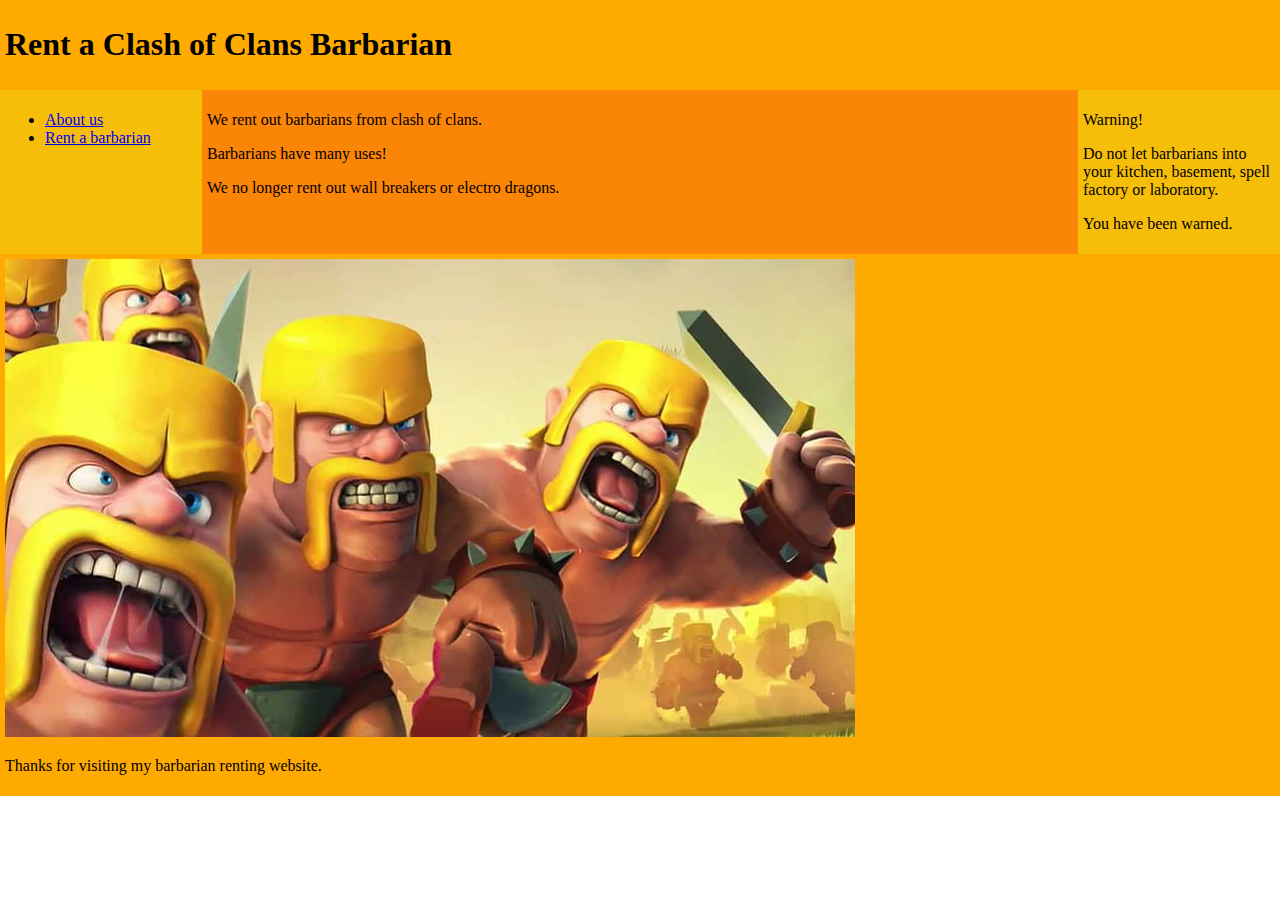
<file: index.html>
<!DOCTYPE html>
<html lang="en">
<head>
  <link rel="stylesheet" href="style.css">

    <meta charset="UTF-8">
    <meta name="viewport" content="width=device-width, initial-scale=1.0">
    <title>Website</title>
</head>
<body>
    <header>
        <h1>Rent a Clash of Clans Barbarian</h1>
        
      </header>
      <main>
        <nav>
          <ul>
            <li><a href="about.html">About us</a></li>
            <li><a href="page.html">Rent a barbarian</a></li>
          </ul>
        </nav>
        <article><p>We rent out barbarians from clash of clans.</p><p>Barbarians have many uses!</p><p>We no longer rent out wall breakers or electro dragons.</p></article>
        <aside> <p>Warning!</p> <p>Do not let barbarians into your kitchen, basement, spell factory or laboratory.</p> <p>You have been warned.</p></aside>
      </main>
      <footer> <img src="barbarians.jpg"><p>Thanks for visiting my barbarian renting website.</p></footer>
    </body>
</file>
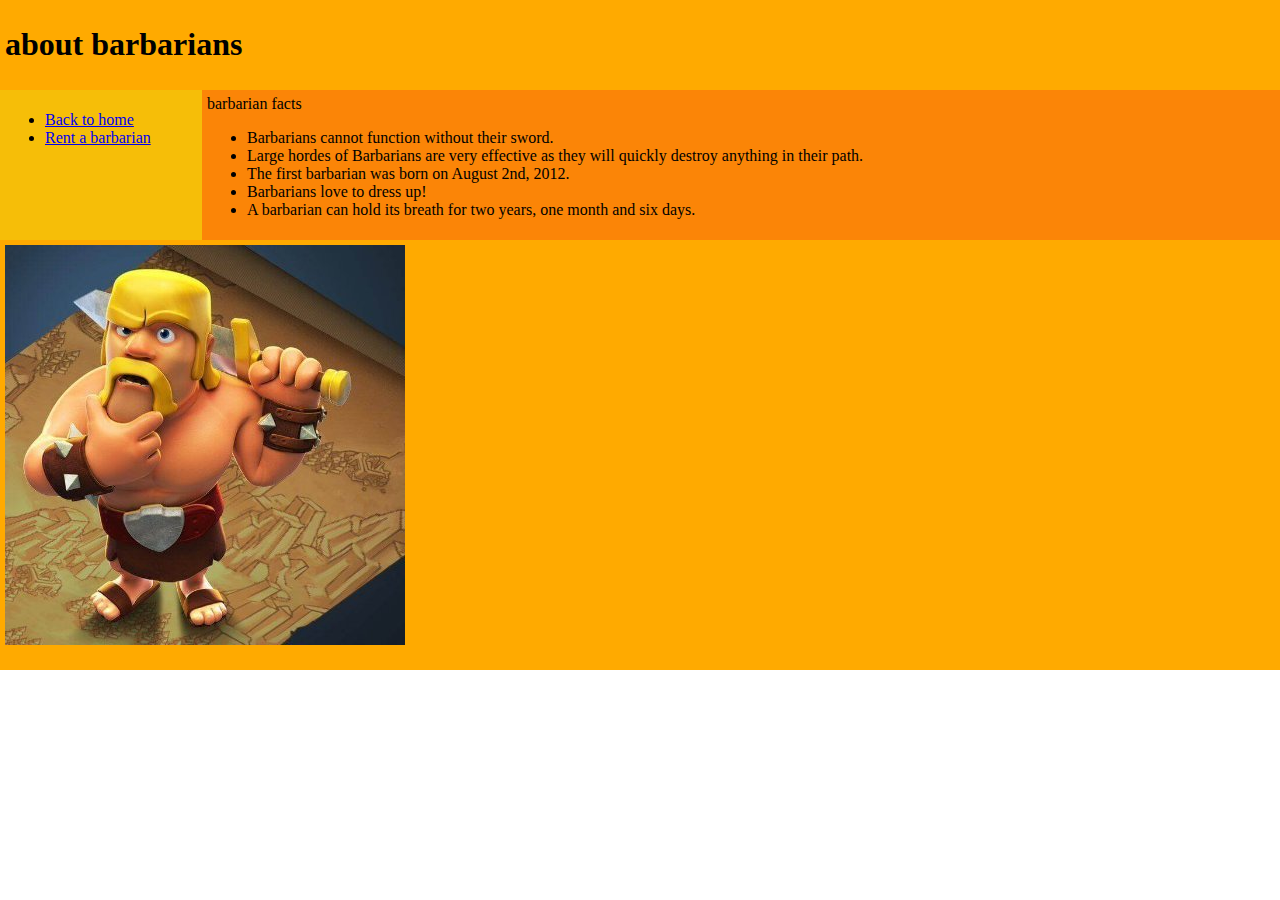
<file: about.html>
<!DOCTYPE html>
<html lang="en">
<head>
    <link rel="stylesheet" href="style.css">
    <meta charset="UTF-8">
    <meta name="viewport" content="width=device-width, initial-scale=1.0">
    <title>about us</title>
</head>
<body>
  <HEADER><h1>about barbarians</h1></HEADER>

<main> 
<nav>
    <ul>
<li><a href="index.html"> Back to home</a></li>
<li><a href="page.html">Rent a barbarian</a></li>
    </ul>
</nav>
<article>barbarian facts <ul>
<li>Barbarians cannot function without their sword.
<li>Large hordes of Barbarians are very effective as they will quickly destroy anything in their path.
<li>The first barbarian was born on August 2nd, 2012.
<li>Barbarians love to dress up!
<li>A barbarian can hold its breath for two years, one month and six days.
</ul>
    </article>
        
    </main> 
    <footer> <img src="confused_barbarian.jpg"><p></p></footer>
</body>
</file>
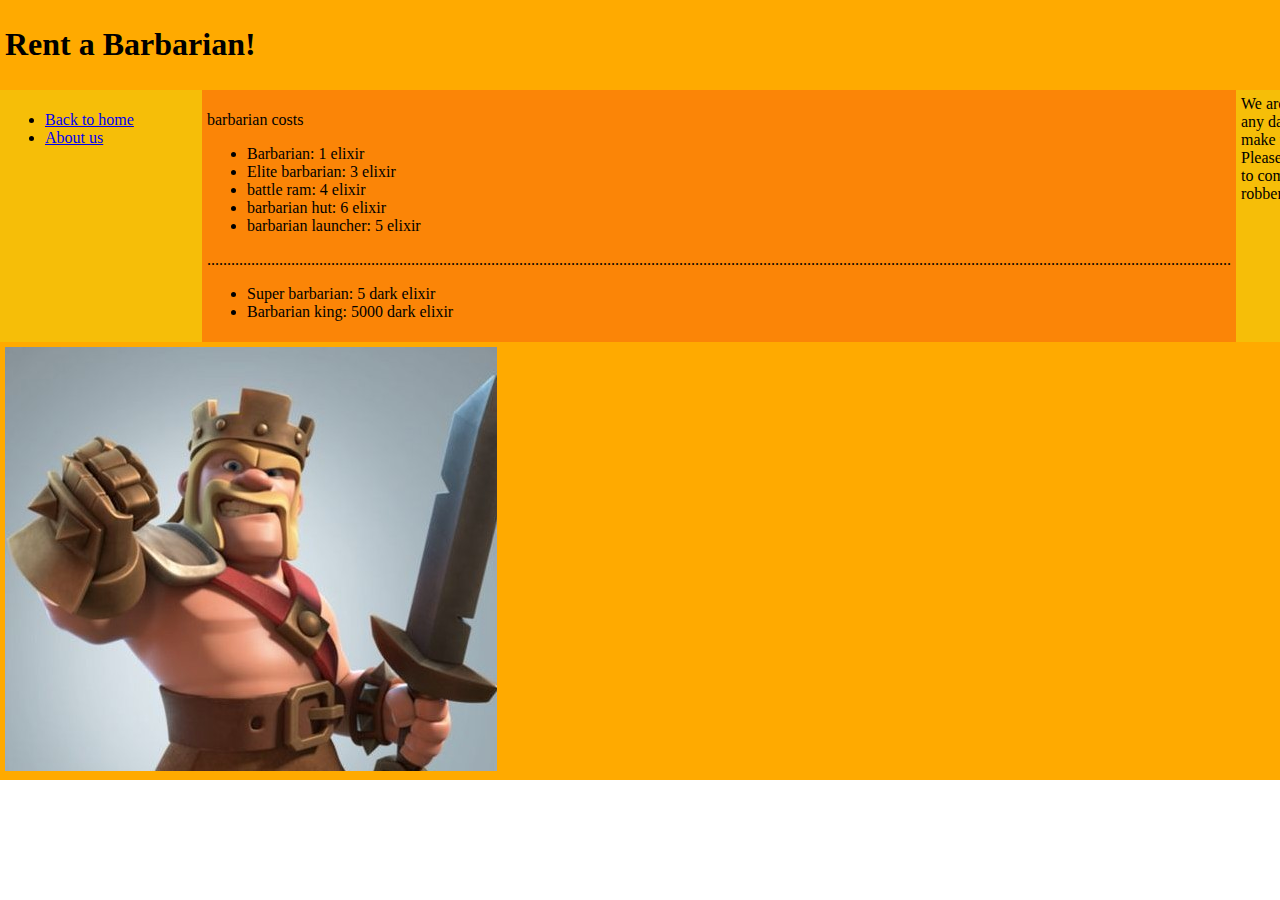
<file: page.html>
<!DOCTYPE html>
<html lang="en">
<head>
    <meta charset="UTF-8">
    <meta name="viewport" content="width=device-width, initial-scale=1.0">
    <title>Rent a Barbarian</title>
    <link rel="stylesheet" href="style.css">
</head>
<body>
    <header><h1>Rent a Barbarian!</h1></header>
 <main>
    <nav>
        <ul>
    <li><a href="index.html"> Back to home</a></li>
    <li><a href="about.html">About us</a></li>
        </ul>
    </nav>
    <article><p>barbarian costs</p>
        <ul>
        <li>Barbarian: 1 elixir</li>
        <li>Elite barbarian: 3 elixir</li>
        <li>battle ram: 4 elixir</li>
        <li>barbarian hut: 6 elixir</li>
        <li>barbarian launcher: 5 elixir</li>
        </ul>
        <p>................................................................................................................................................................................................................................................................</p>
    <ul>
        <li>Super barbarian: 5 dark elixir</li>
    <li>Barbarian king: 5000 dark elixir</li>
    </ul>
    </article>
    <aside>We are not responsible for any damages barbarians may make to property or person. Please do not use barbarians to commit acts of terrorism or robbery.</aside>
</main>
<footer><img src="barbarian_king.png"> </footer>

</body>
</file>
<file: style.css>
style.css
    body {
      display: flex;
      min-height: 100vh;
      flex-direction: column;
    }
    
    main {
      display: flex;
      flex: 1;
    }
    
    article {
      flex: 1;
    }
    
    nav,
    aside {
      /* 12em is the width of the side columns */
      flex: 0 0 12em;
    }
    
    body {
        padding: 0;
        margin: 0;
      }
      header,
      nav,
      article,
      aside,
      footer {
        padding: 5px;
      }
      header {
        background-color: #ffaa00;
      }
      nav {
        background-color: #f6be08;
      }
      article {
        background-color: #fb8507;
      }
      aside {
        background-color: #f6be08;
      }
      footer {
        background-color: #ffaa00;
      }
</file>
